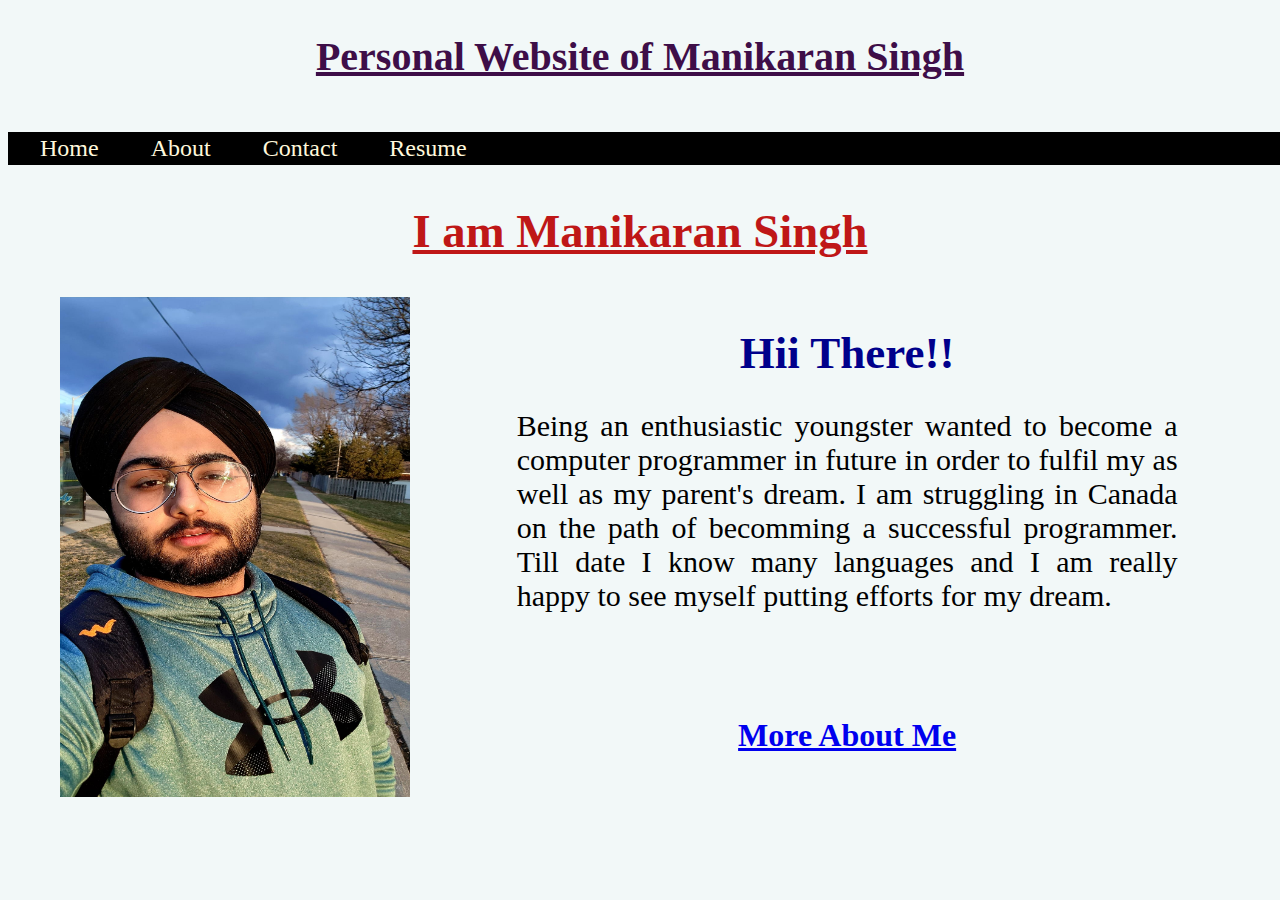
<file: index.html>
<!DOCTYPE html>
<html lang="en">
<head>
   <meta charset="UTF-8" />
   <title>Final Assessment</title>
   <link rel='stylesheet' href='css/index.css' type='text/css' media='screen'>
</head>
<body>
    <div id="header">
        <h2>Personal Website of Manikaran Singh</h2>
    </div>
    <nav>
        <ul>
            <li> <a href="index.html">Home</a></li>
            <li> <a href="aboutMe.html">About</a></li>
            <li> <a href="ContactMe.html">Contact</a> </li>
            <li> <a href="ResumeDownload.html">Resume</a></li>
        </ul>
    </nav>
    <div id="main">
        <h2 id="headerTag">I am Manikaran Singh</h2>
        <section id="section">
                <div class="image">
                <a href="aboutMe.html">
                    <img src="images/mine.jpeg" alt="Manikaran Singh" id="pics" width="350px" height="500px">
                </a>
                </div>
                <div id="font">
                    <h1 style="font-size: 45px;">Hii There!! </h1>
                    <p style="font-size: 30px;" id="p1">Being an enthusiastic youngster wanted to become a computer programmer
                    in future in order to fulfil
                    my as well as my parent's dream. I am struggling in Canada on the path of becomming a successful
                    programmer. Till date I know many languages and I am really happy to see myself putting efforts for my dream.
                    </p>
                    <h1><a href="aboutMe.html"> <br><br> More About Me</a></h1>
                 </div>
        </section>
    </div>
</body>
</html>
</file>
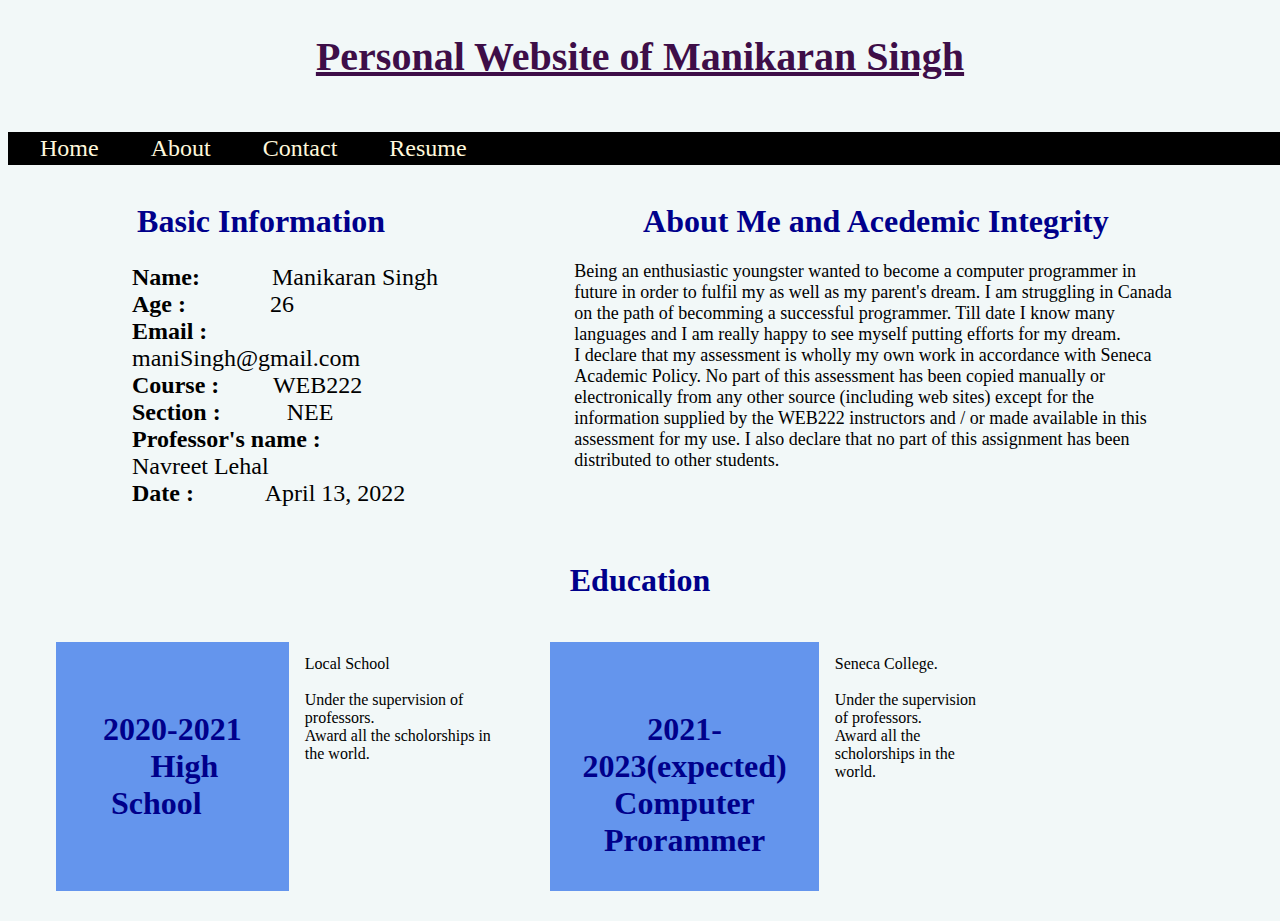
<file: aboutMe.html>
<!DOCTYPE html>
<html lang="en">
<head>
   <meta charset="UTF-8" />
   <title>She World</title>
   <link rel='stylesheet' href='css/index.css' type='text/css' media='screen'>
</head>
<body>
    
    <div id="header">
        <h2>Personal Website of Manikaran Singh</h2>
    </div>
    <nav>
        <ul>
            <li> <a href="index.html">Home</a></li>
            <li> <a href="aboutMe.html">About</a></li>
            <li> <a href="ContactMe.html">Contact</a> </li>
            <li> <a href="ResumeDownload.html">Resume</a></li>
        </ul>
    </nav>
    <div id="main">
        <section id="section">
            <div class="image">
                <h1>Basic Information</h1>
                <p style="font-size: x-large; padding-left: 3em;">
                    <strong>Name: &nbsp;&nbsp;&nbsp;&nbsp;&nbsp;&nbsp;&nbsp;&nbsp;&nbsp;&nbsp;</strong> Manikaran Singh <br>
                    <strong>Age : &nbsp;&nbsp;&nbsp;&nbsp;&nbsp;&nbsp;&nbsp;&nbsp;&nbsp;&nbsp;&nbsp;&nbsp;</strong>  26 <br>
                    <strong>Email : &nbsp;&nbsp;&nbsp;&nbsp;&nbsp;&nbsp;&nbsp;&nbsp;&nbsp;</strong> maniSingh@gmail.com <br>
                    <strong>Course : &nbsp;&nbsp;&nbsp;&nbsp;&nbsp;&nbsp;&nbsp;</strong> WEB222 <br>
                    <strong>Section : &nbsp;&nbsp;&nbsp;&nbsp;&nbsp;&nbsp;&nbsp;&nbsp;&nbsp;</strong> NEE <br>
                    <strong>Professor's name : &nbsp;&nbsp;&nbsp;&nbsp;&nbsp;&nbsp;&nbsp;&nbsp;&nbsp;</strong> Navreet Lehal <br>
                    <strong>Date : &nbsp;&nbsp;&nbsp;&nbsp;&nbsp;&nbsp;&nbsp;&nbsp;&nbsp;&nbsp;</strong> April 13, 2022 <br>
                </p>
            </div>
            <div id="font1">
                <h1>About Me and Acedemic Integrity</h1>
                <p style="font-size: large;">Being an enthusiastic youngster wanted to become a computer programmer
                    in future in order to fulfil
                    my as well as my parent's dream. I am struggling in Canada on the path of becomming a successful
                    programmer. Till date I know many languages and I am really happy to see myself putting efforts for my dream.
                    <br>
                    I declare that my assessment is wholly my own work in accordance with Seneca Academic
                    Policy. No part of this assessment has been copied manually or electronically from any other
                    source (including web sites) except for the information supplied by the WEB222 instructors and /
                    or made available in this assessment for my use. I also declare that no part of this assignment
                    has been distributed to other students.
                </p>
             </div>
        </section>

            <h1>Education</h1>

     <section id="section1">
        <h1 id="val1"><br>2020-2021 <br> &nbsp;&nbsp;&nbsp;High School &nbsp;&nbsp;&nbsp;<br><br></h1>
        <p id="val2" style="padding-left: 1em;"> <br> Local School <br><br> Under the supervision of professors. 
            <br> Award all the scholorships in the world.</p>
        </section>
        <section id="section1">
        <h1 id="val1"><br>2021-2023(expected) <br>Computer Prorammer <br></h1>
        <p id="val2" style="padding-left: 1em;"> <br> Seneca College. <br><br> Under the supervision of professors. 
            <br> Award all the scholorships in the world.</p>
         </section>
    </div>   
</body>
</html>
</file>
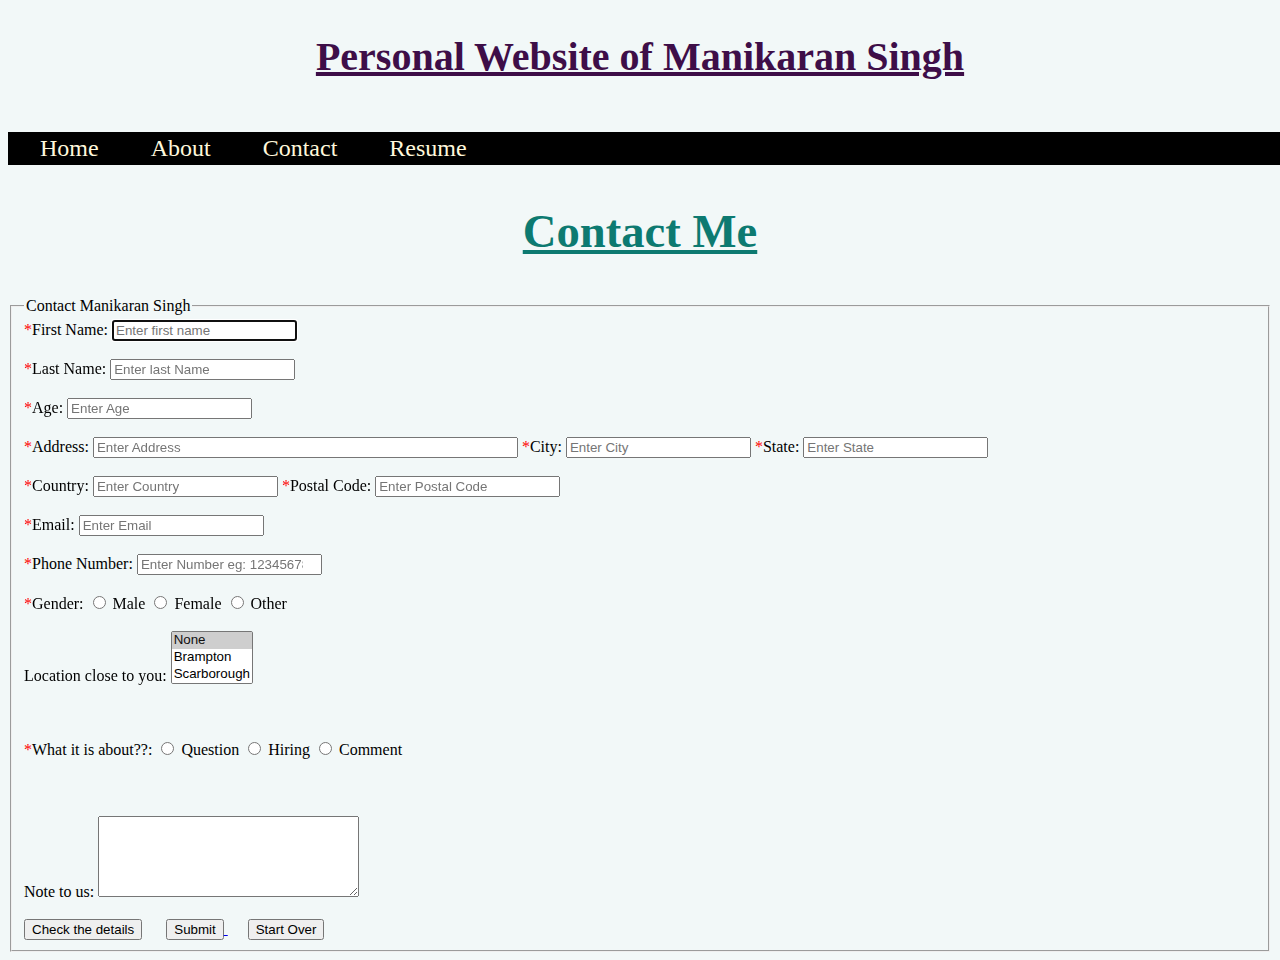
<file: ContactMe.html>
<!DOCTYPE html>
<html lang="en">
<head>
   <meta charset="UTF-8" />
   <title>Final Assessment</title>
   <script src="js/final.js" type="text/javascript"></script>
   <link rel='stylesheet' href='css/index.css' type='text/css' media='screen'>

</head>
<body>
    <div id="header">
        <h2>Personal Website of Manikaran Singh</h2>
    </div>
    <nav>
        <ul>
            <li> <a href="index.html">Home</a></li>
            <li> <a href="aboutMe.html">About</a></li>
            <li> <a href="ContactMe.html">Contact</a> </li>
            <li> <a href="ResumeDownload.html">Resume</a></li>
        </ul>
    </nav>
    <div id="main">
        <h2 style="text-align: center; font-size: 35pt; color: rgb(13, 122, 113); text-decoration: underline;"> Contact Me</h2>
        <fieldset>
            <legend>Contact Manikaran Singh</legend>
        <form name="CustomerDetails" method="POST" action="https://formspree.io/f/xrgjylab">
        <label><span>*</span>First Name: </label>
        <input type="text" id="FN" name="FirstName" maxlength="20" placeholder="Enter first name" required autofocus >
        <br> <br>
        <label><span>*</span>Last Name: </label>
        <input type="text" id="LN"name="LastName" placeholder="Enter last Name" required >
        <br> <br>
        <label><span>*</span>Age: </label>
        <input type="text" id="age" name="Age" min="0" max="99" placeholder="Enter Age" required>
        <br> <br>
        <label><span>*</span>Address: </label>
        <input type="text" id="adrs" name="Address"  placeholder="Enter Address" size=50 required>
        <label><span>*</span>City: </label>
        <input type="text" id="city" name="City"  placeholder="Enter City" required>
        <label><span>*</span>State: </label>
        <input type="text" id="state" name="State"  placeholder="Enter State" required>
        <br> <br>
        <label><span>*</span>Country: </label>
        <input type="text" id="country" name="Country"  placeholder="Enter Country" required>
        <label><span>*</span>Postal Code: </label>
        <input type="text" id="pc" name="postalCode"  placeholder="Enter Postal Code" required>
        <br> <br>
        <label><span>*</span>Email: </label>
        <input type="email" id="email" name="Email"  size=20 placeholder="Enter Email" required>
        <br> <br>
        <label><span>*</span>Phone Number: </label>
        <input type="number" id="phn" name="phoneNumber"  placeholder="Enter Number eg: 1234567890" required>
        <br> <br>
        <label><span>*</span>Gender: </label>
        <input type="radio" name="Type" id="Male" value="Male">
        <label for="Male" style="width: 2.5em;">Male</label>
        <input type="radio" name="Type" id="Female" value="Female">
        <label for="Female" style="width: 3em;">Female</label>
        <input type="radio" name="Type" id="Other" value="Other">
        <label for="Other" style="width: 0em;">Other</label>
        <br><br>
        <label>Location close to you: </label>
        <select name="location" size="3">
            <option selected>None</option>
            <option>Brampton</option>
            <option>Scarborough</option>
            <option>Mississauga</option>
            <option>Cambridge</option>
        </select>
        <br><br>
        <br> <br>
        <label><span>*</span>What it is about??: </label>
        <input type="radio" name="pay" id="Question" value="Question" onclick="javascript:yesnoCheck();">
        <label for="Question" style="width: 2.5em;">Question</label>
        <input type="radio" name="pay" id="Hiring" value="Hiring" onclick="javascript:yesnoCheck();">
        <label for="Hiring" style="width: 3em;">Hiring</label>
        <input type="radio" name="pay" id="Comment" value="Comment" onclick="javascript:yesnoCheck();">
        <label for="Comment" style="width: 3em;">Comment</label>
        <br><br>
        <input type="number" id="sName" placeholder="Enter the expected Hourly pay" style="visibility:hidden">
        <br><br>
        <label>Note to us: </label>
        <textarea name="Note" cols="30" rows="5"></textarea>
        <br><br>
        <input type="button" value="Check the details" onclick="validateform()">
        &nbsp;&nbsp;&nbsp;&nbsp;
        <a href="index.html">
            <input type="button" value="Submit">
        </a>
        &nbsp;&nbsp;&nbsp;&nbsp;
        <input type="reset" value="Start Over">
        </form>
    </fieldset>
    </div>
</body>
</html>
</file>
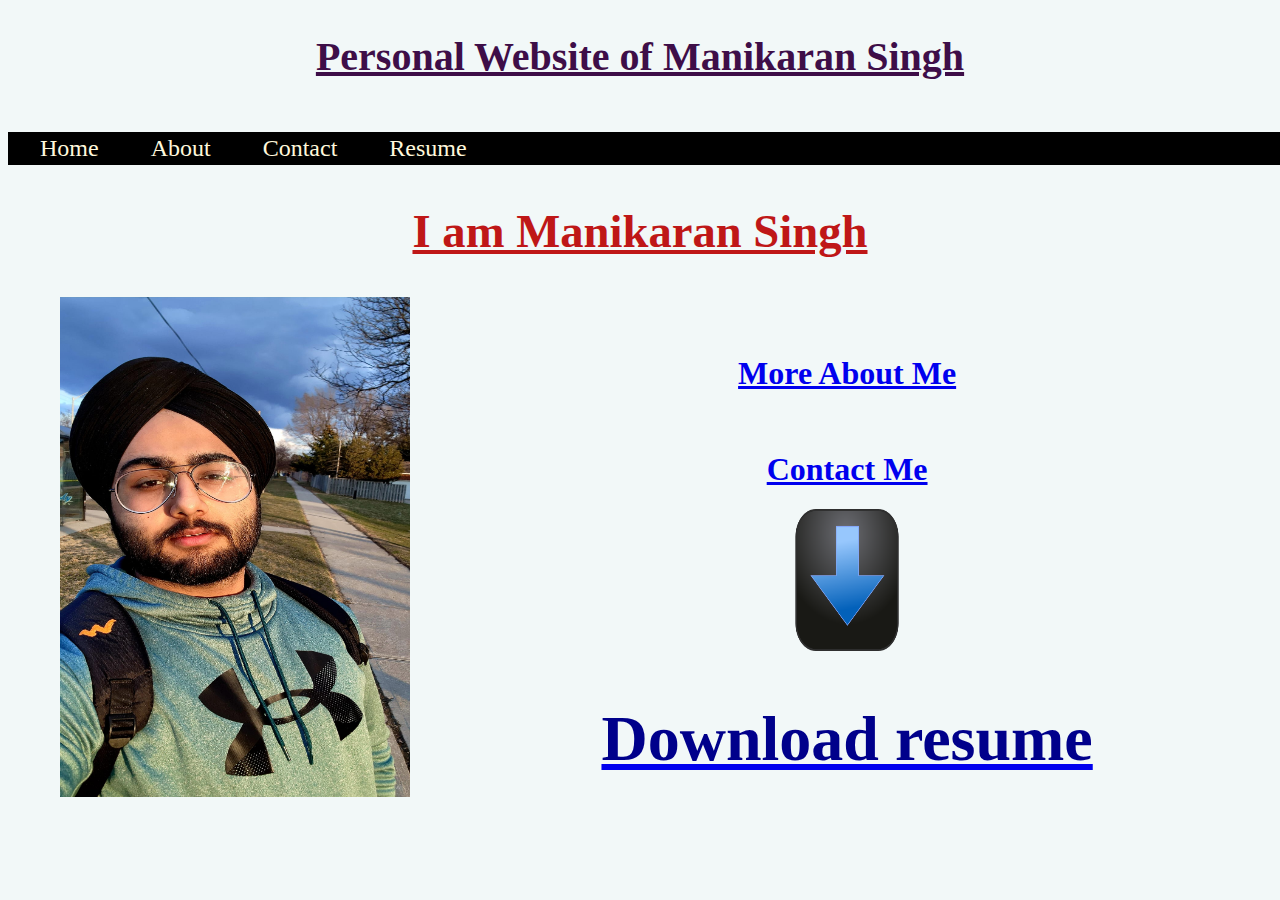
<file: ResumeDownload.html>
<!DOCTYPE html>
<html lang="en">
<head>
   <meta charset="UTF-8" />
   <title>Final Assessment</title>
   <link rel='stylesheet' href='css/index.css' type='text/css' media='screen'>
</head>
<body>
    <div id="header">
        <h2>Personal Website of Manikaran Singh</h2>
    </div>
    <nav>
        <ul>
            <li> <a href="index.html">Home</a></li>
            <li> <a href="aboutMe.html">About</a></li>
            <li> <a href="ContactMe.html">Contact</a> </li>
            <li> <a href="ResumeDownload.html">Resume</a></li>
        </ul>
    </nav>
    <div id="main">
        <h2 id="headerTag">I am Manikaran Singh</h2>
        <section id="section">
                <div class="image">
                <a href="aboutMe.html">
                    <img src="images/mine.jpeg" alt="Manikaran Singh" id="pics" width="350px" height="500px">
                </a>
                </div>
                <div id="font">
                    <h1><a href="aboutMe.html" > <br> More About Me</a></h1>
                    <h1><a href="ContactMe.html" > <br> Contact Me</a></h1>
                    <h1><a href="images/resume.pdf" download>
                        <img src="/images/resume.png" alt="Resume" width="104" height="142"><br>
                        <h1>Download resume</h1>
                      </a></h1>
                 </div>
        </section>
    </div>
</body>
</html>
</file>
<file: css/index.css>
body {
    background-color: rgb(242, 248, 248);

}

#header{
    color: rgb(62, 14, 72);
    text-align: center;
    font-size: 20pt;
    text-decoration: underline;
    padding-bottom: 0.1em;
}


#headerTag{
    text-align: center; 
    font-size: 35pt; 
    color: rgb(191, 23, 23); 
    text-decoration: underline;
}

nav ul{
    list-style-type: none;
    text-decoration: none;
    background-color: black;
    color: cornsilk;
    width: 100%;
    padding-left: 0.5em;
    padding-top: 0.2em;
    padding-bottom: 0.2em;
}

nav ul li {
    display: inline-block;
    text-align: horizontal center;
    font-size: 18pt;
}

nav ul li a:hover{
    color:rgb(131, 55, 182);
    background-color: rgb(230, 240, 207);
    font-weight: bold;
}

nav ul li a {
    padding-left: 1em;
    padding-right: 1em;
    color: cornsilk;
    text-decoration: none;
}


#section {
    width: 90%;
    margin:auto;
    padding-bottom: 10px;
    margin-left: 2em;
    display: inline-flex;
}

#section1{
    margin-left: 3em;
    width: 35%;
    padding: 0 0 0 0;
    display: inline-flex;
    
}

#val1{
    background-color: cornflowerblue;
    padding: 1em 1em 1em 1em;
}


.image {
    width: 40%;
    margin-left: 20px;
    display: inline-block;
}

#font{
    width: 60%;
    padding-left: 1em;
    display: inline-block;
}

#font1{
    width: 60%;
    padding-left: 7em;
    display: inline-block;
}

h1 {
    text-align: center;
    color:darkblue;
}

#p1{
    
    text-align: justify;
}

span{
    color: red;
}
</file>
